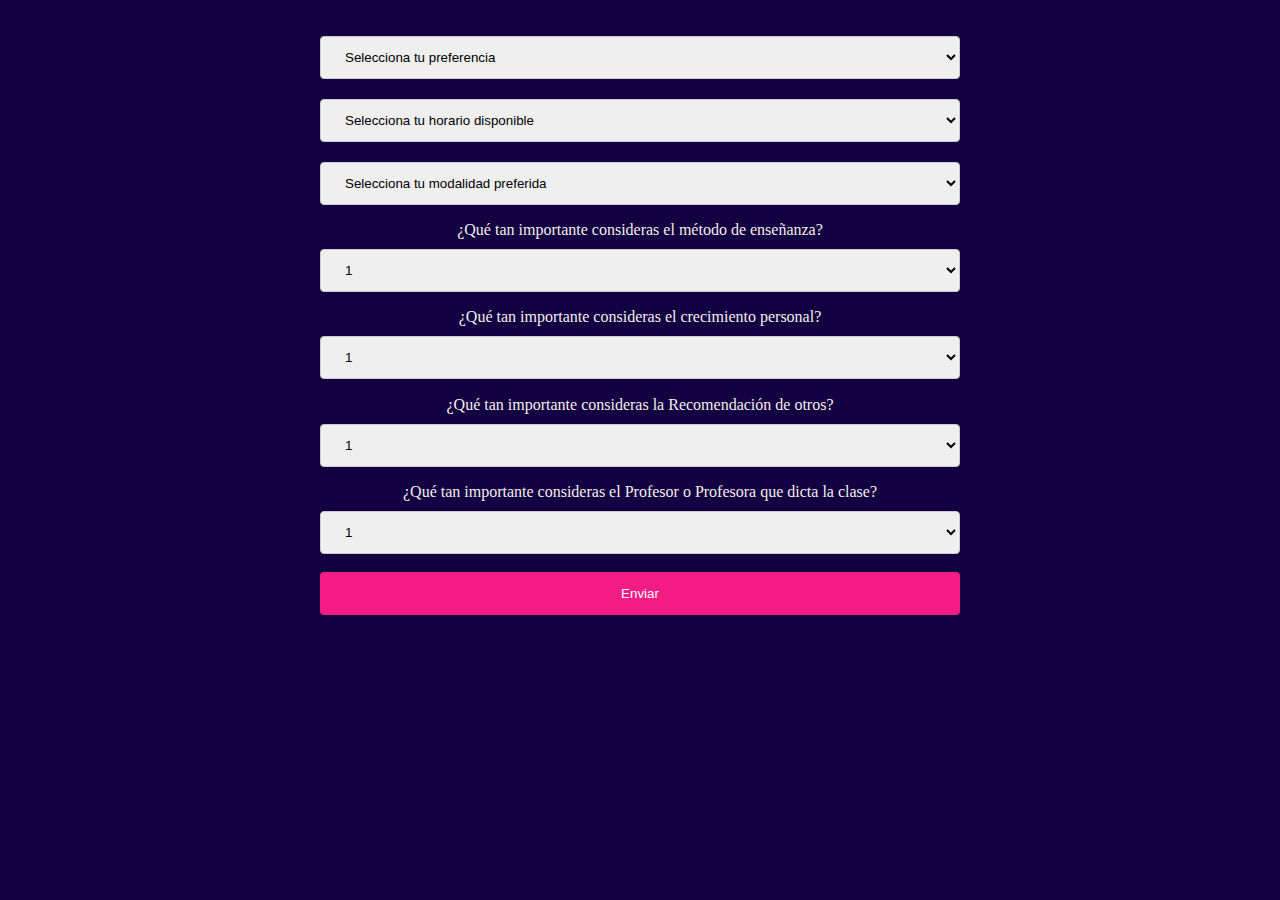
<file: front/src/search.html>
<!DOCTYPE html>
<html lang="en">
<head>
    <meta charset="UTF-8">
    <meta name="viewport" content="width=device-width, initial-scale=1.0">
    <link  rel="icon"   href="img/icon.png" type="image/jpg" />
    <link href="https://cdn.jsdelivr.net/npm/bootstrap@5.3.0-alpha1/dist/css/bootstrap.min.css" rel="stylesheet" integrity="sha384-GLhlTQ8iRABdZLl6O3oVMWSktQOp6b7In1Zl3/Jr59b6EGGoI1aFkw7cmDA6j6gD" crossorigin="anonymous">
    <script src="https://cdn.jsdelivr.net/npm/bootstrap@5.3.0-alpha1/dist/js/bootstrap.bundle.min.js" integrity="sha384-w76AqPfDkMBDXo30jS1Sgez6pr3x5MlQ1ZAGC+nuZB+EYdgRZgiwxhTBTkF7CXvN" crossorigin="anonymous"></script>
    <link rel="stylesheet" href="../styles.css">
    <link rel="stylesheet" href="search.css">
    <title>STI</title>
</head>
<body>
    <main>
        <div class="container-form">
            <form id="formulario">
                <select name="prefer" id="prefer">
                    <option value="seleccionar">Selecciona tu preferencia</option>
                    <option value="develop">Programación</option>
                    <option value="ui">UI</option>
                    <option value="ux">UX</option>
                    <option value="other">Otro</option>
                </select>
                
                <select name="day" id="day">
                    <option value="seleccionar">Selecciona tu horario disponible</option>
                    <option value="lunes">Lunes</option>
                    <option value="martes">Martes</option>
                    <option value="miercoles">Miercoles</option>
                    <option value="jueves">Jueves</option>
                    <option value="viernes">Viernes</option>
                    <option value="sabado">Sabado</option>
                </select>

                <select name="modal" id="modal">
                    <option value="seleccionar">Selecciona tu modalidad preferida</option>
                    <option value="presencial">Presencial</option>
                    <option value="virtual">Virtual</option>
                    <option value="semipresencial">Semipresencial</option>
                </select>


                <p>¿Qué tan importante consideras el método de enseñanza?</p>
                <select id="method" name="method">
                    <option value="1">1</option>
                    <option value="2">2</option>
                    <option value="3">3</option>
                    <option value="4">4</option>
                    <option value="5">5</option>
                </select>

                <p>¿Qué tan importante consideras el crecimiento personal?</p>
                <select id="personal-growth" name="personal-growth">
                    <option value="1">1</option>
                    <option value="2">2</option>
                    <option value="3">3</option>
                    <option value="4">4</option>
                    <option value="5">5</option>
                </select>

                <p>¿Qué tan importante consideras la Recomendación de otros?</p>
                <select id="rec" name="rec">
                    <option value="1">1</option>
                    <option value="2">2</option>
                    <option value="3">3</option>
                    <option value="4">4</option>
                    <option value="5">5</option>
                </select>

                <p>¿Qué tan importante consideras el Profesor o Profesora que dicta la clase?</p>
                <select id="teacher" name="teacher">
                    <option value="1">1</option>
                    <option value="2">2</option>
                    <option value="3">3</option>
                    <option value="4">4</option>
                    <option value="5">5</option>
                </select>

                <input type="submit" value="Enviar">
            </form>

    </main>

</body>

    <script src="main.js"></script>

</html>
</file>
<file: front/styles.css>
* {
    padding: 0;
    margin: 0;
    box-sizing: border-box;
}

body {
    align-items: center;
    justify-content: center;
    text-align: center;
    background-color: var(--main-bg-color-black);
}

@font-face {
    font-family: 'Invisible';
    src: url("./font/Invisible-ExtraBold.otf") format("opentype");
    font-style: normal;
}

:root{
    --main-bg-color-black: #130042;
    --main-bg-color-purple: #3310B2;
    --main-bg-color-red: #F31C84;
    --secundary-font-color-white: #F2EFE6;

    --state-color-succes: #3EA667;
    --state-color-warning: #F8C630;
    --state-color-problem: #FF3F57;
}

.title {
    font-family: 'Invisible';
    font-size: 5rem;
}

.subtitle {
    font-family: 'Invisible';
    font-size: 4rem;
}

.display {
    font-family: 'Invisible';
    font-size: 3rem;
}

.display2 {
    font-family: 'Invisible';
    font-size: 2.5rem;
}

.button{
    font-family: 'Arial';
    font-weight: bold;
    font-size: 1.10rem;
}

.txt-body {
    font-family: 'Arial';
    font-size: 1.5rem;
}

.btn-primary{
    background-color: var(--main-bg-color-red);
    color: var(--secundary-font-color-white);
    border: none;
    cursor: pointer;
}


/* Estilos */


#principal .prin-title h1 {
    display: flex;
    justify-content: center;
    text-align: center;
    padding-top: 10%;
    color: var(--secundary-font-color-white)
}

#principal .prin-title h2 {
    display: flex;
    justify-content: center;
    text-align: center;
    color: var(--main-bg-color-red)
}

.cuerpo h4 {
    display: flex;
    justify-content: center;
    text-align: center;
    padding-top: 2%;
    color: var(--secundary-font-color-white)
}

.container {
    margin-top: 5%;
    display: flex;
    justify-content: center;
    align-items: center;
}

#prin-btn {
    max-width: 200px;
    padding: 24px 40px 24px 40px;
    border-radius: 50px;
    text-align: center;
}

.btn:hover{
    background-color: var(--secundary-font-color-white);
    color: var(--main-bg-color-black);
}

.footer {
    position: fixed;
    left: 0;
    bottom: 0;
    width: 100%;
    background-color: var(--secundary-font-color-white);
    color:  var(--secundary-font-color-white);
    text-align: center;
}

.footer img {
    width: 8%;
}
</file>
<file: front/src/search.css>
p {
    color: var(--secundary-font-color-white);
    padding-bottom: 0px;
    margin-bottom: 0px;
    margin-top: 0.5%;
}

.container-form {
    text-align: center;
    width: 100%;
    margin-top: 2%;
}

select {
    width: 50%;
    padding: 12px 20px;
    margin: 8px 0;
    border: 1px solid #ccc;
    border-radius: 4px;
    box-sizing: border-box;
}

select {
    margin-bottom: 10px;
    margin-top: 10px;
}

input {
    width: 50%;
    background-color: var(--main-bg-color-red);
    color: white;
    padding: 14px 20px;
    margin: 8px 0;
    border: none;
    border-radius: 4px;
    cursor: pointer;
  }
  
  input:hover {
    background-color: var(--secundary-font-color-white);
    color: var(--main-bg-color-red);
  }
</file>
